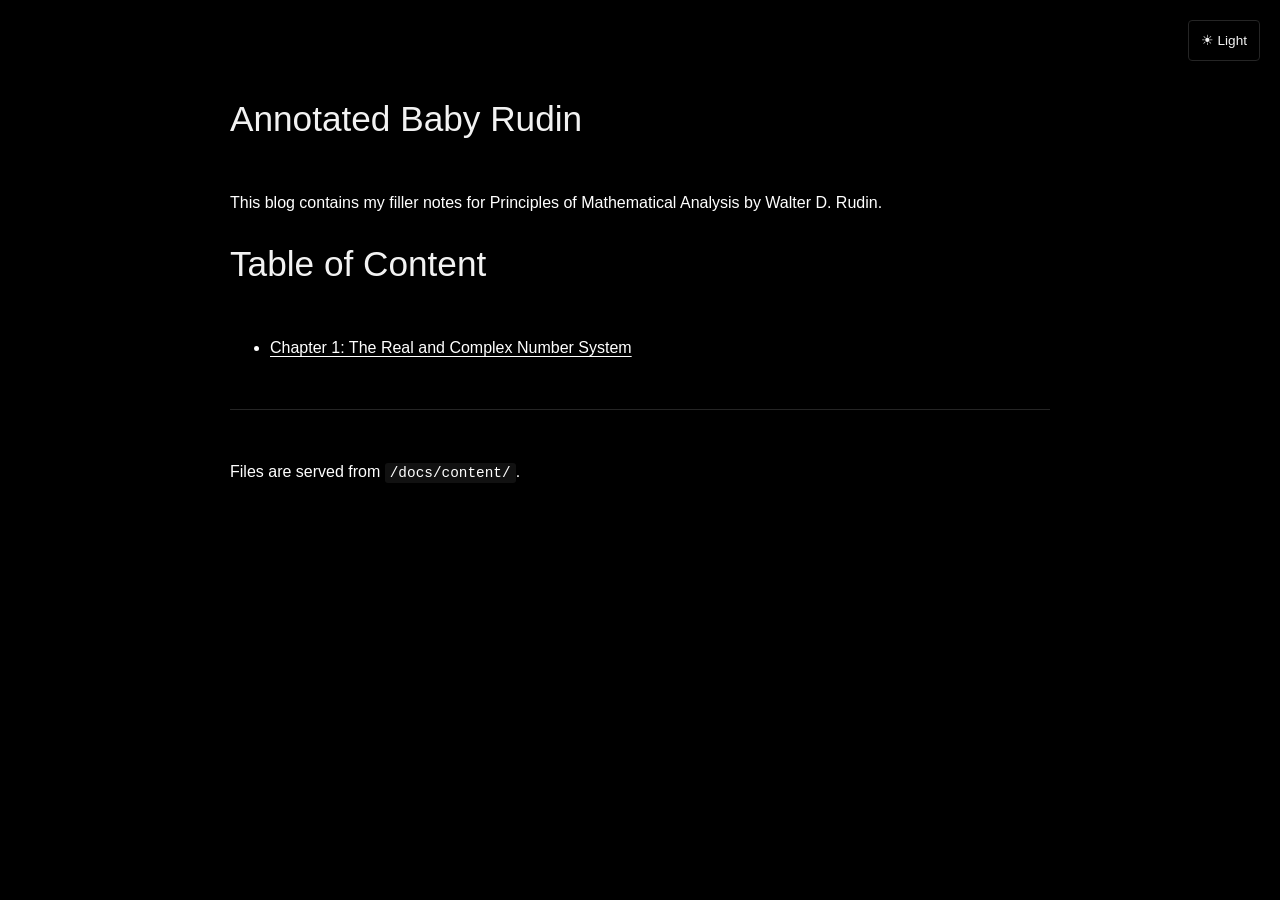
<file: docs/index.html>
<!doctype html>
<html lang="en">
<head>
  <meta charset="utf-8">
  <meta name="viewport" content="width=device-width, initial-scale=1">
  <title>Notes Index</title>
  <link rel="stylesheet" href="style.css">
</head>
<body>
  <button
    id="theme-toggle"
    class="theme-toggle"
    type="button"
    aria-label="Switch to light mode"
  >
    ☀ Light
  </button>
  <main>
    <h1>Annotated Baby Rudin</h1>
    <p>
      This blog contains my filler notes for Principles of Mathematical Analysis by Walter D. Rudin.
    </p>
    <h1>Table of Content</h1>
    <div>
      <ul>
        <li>
          <a href="view.html?file=chapter1.md">Chapter 1: The Real and Complex Number System</a>
        </li>
      </ul>
    </div>
    <hr>
    <p>
      Files are served from <code>/docs/content/</code>.
    </p>
  </main>
  <script src="theme.js"></script>
</body>
</html>
</file>
<file: docs/style.css>
:root {
  --bg: #000;
  --text: #f2f2f2;
  --text-muted: #999;
  --text-dim: #666;
  --border: #252525;
  --code-bg: #111;
  --link: #fff;
  --link-hover: #aaa;
}

html.light {
  --bg: #fff;
  --text: #111;
  --text-muted: #666;
  --text-dim: #999;
  --border: #ddd;
  --code-bg: #f5f5f5;
  --link: #111;
  --link-hover: #666;
}

* {
  box-sizing: border-box;
}

html,
body {
  margin: 0;
  min-height: 100%;
  background-color: var(--bg) !important;
  color: var(--text) !important;
  transition:
    background-color 0.2s ease,
    color 0.2s ease;
}

body {
  font-family:
    -apple-system,
    BlinkMacSystemFont,
    "Segoe UI",
    Helvetica,
    Arial,
    sans-serif;
  line-height: 1.7;
}

main {
  width: min(820px, calc(100% - 40px));
  margin: 0 auto;
  padding: 72px 0 120px;
}

/* Typography */

h1,
h2,
h3,
h4,
h5,
h6 {
  color: var(--text);
  line-height: 1.3;
  font-weight: 500;
}

h1 {
  margin-bottom: 48px;
  font-size: 2.2rem;
}

h2 {
  margin-top: 64px;
  margin-bottom: 24px;
  font-size: 1.6rem;
}

h3 {
  margin-top: 48px;
  margin-bottom: 20px;
  font-size: 1.25rem;
}

p {
  margin: 0 0 24px;
}

a {
  color: var(--link);
  text-decoration: underline;
  text-underline-offset: 3px;
}

a:hover {
  color: var(--link-hover);
}

hr {
  border: 0;
  border-top: 1px solid var(--border);
  margin: 48px 0;
}

/* Code */

code {
  padding: 2px 5px;
  background: var(--code-bg);
  border-radius: 3px;
  font-family:
    "SFMono-Regular",
    Consolas,
    "Liberation Mono",
    Menlo,
    monospace;
  font-size: 0.9em;
}

pre {
  margin: 32px 0;
  padding: 20px;
  overflow-x: auto;
  background: var(--code-bg);
  border: 1px solid var(--border);
  border-radius: 4px;
}

pre code {
  padding: 0;
  background: transparent;
}

/* MathJax */

mjx-container[display="true"] {
  margin: 32px 0 !important;
  overflow-x: auto;
  overflow-y: hidden;
  padding: 4px 0;
}

mjx-container {
  color: var(--text) !important;
}

/* Status / errors */

.status {
  color: var(--text-muted);
}

.error {
  white-space: pre-wrap;
  color: #d66;
}

/* Chapter navigation */

.chapter-nav {
  margin-top: 80px;
  padding-top: 24px;
  border-top: 1px solid var(--border);
}

.chapter-nav a {
  color: var(--text-muted);
  text-decoration: none;
  font-size: 0.9rem;
}

.chapter-nav a:hover {
  color: var(--text);
}

/* Theme toggle */

.theme-toggle {
  position: fixed;
  top: 20px;
  right: 20px;
  z-index: 1000;

  padding: 8px 12px;

  background: var(--bg);
  color: var(--text);
  border: 1px solid var(--border);
  border-radius: 4px;

  font: inherit;
  font-size: 0.85rem;

  cursor: pointer;

  transition:
    background-color 0.2s ease,
    color 0.2s ease,
    border-color 0.2s ease;
}

.theme-toggle:hover {
  border-color: var(--text-muted);
}

/* Mobile */

@media (max-width: 600px) {
  main {
    width: calc(100% - 32px);
    padding: 48px 0 80px;
  }

  h1 {
    font-size: 1.8rem;
    margin-bottom: 36px;
  }

  h2 {
    margin-top: 48px;
    font-size: 1.4rem;
  }

  .theme-toggle {
    top: 12px;
    right: 12px;
  }
}

html.light body {
  background: white !important;
  color: black !important;
}

html:not(.light) body {
  background: black !important;
  color: white !important;
}
</file>
